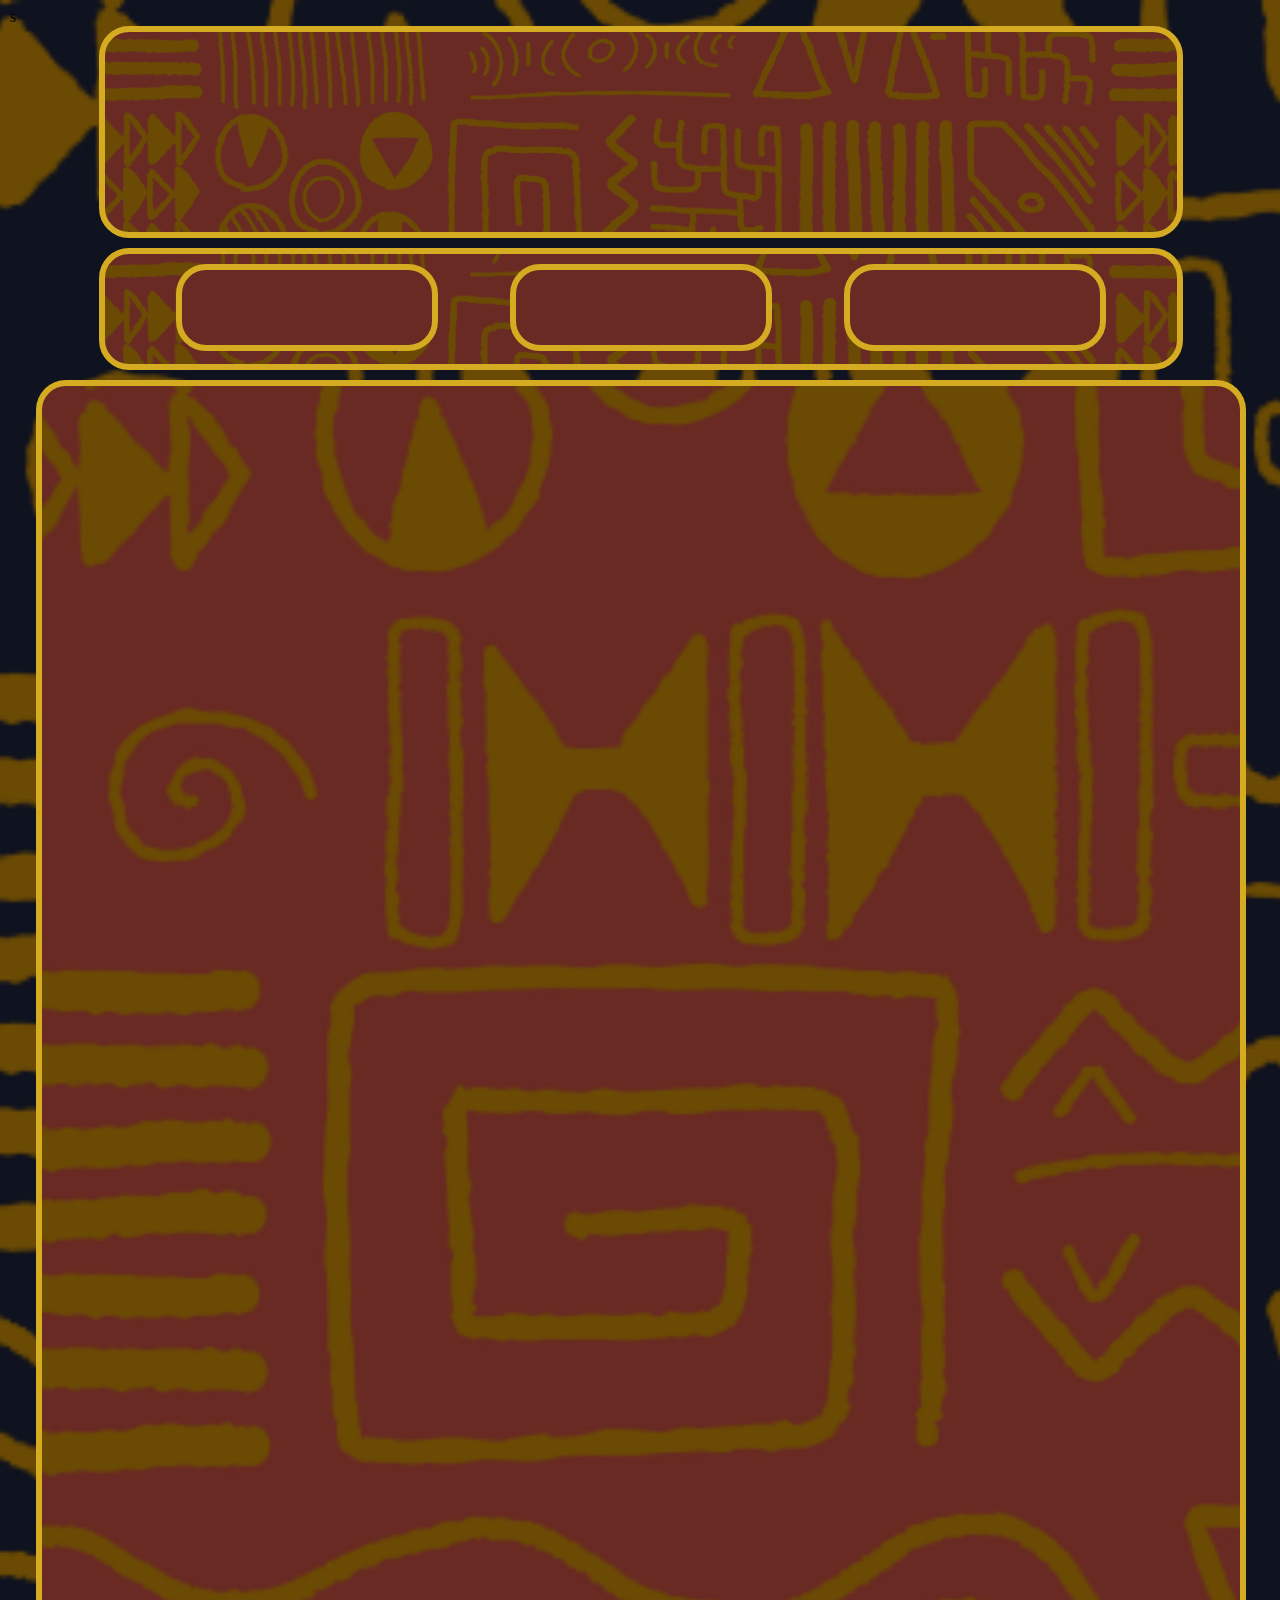
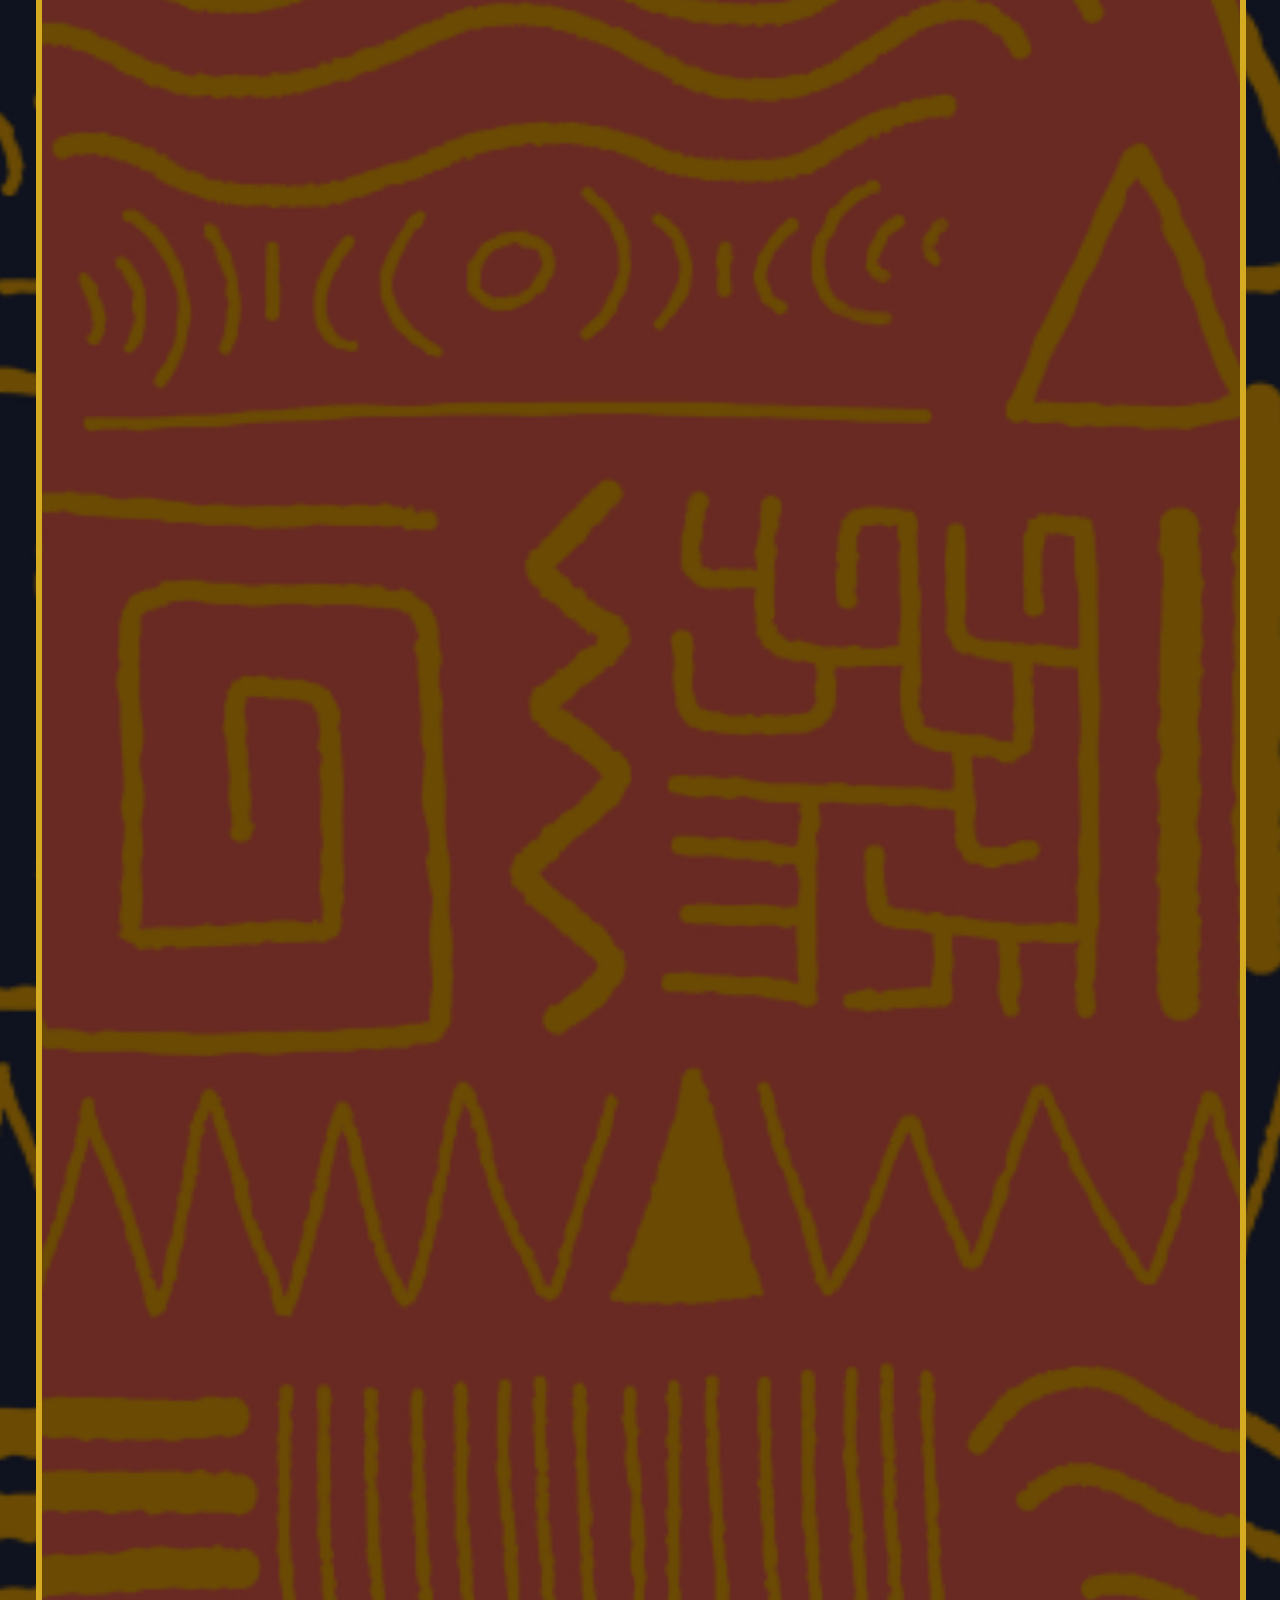
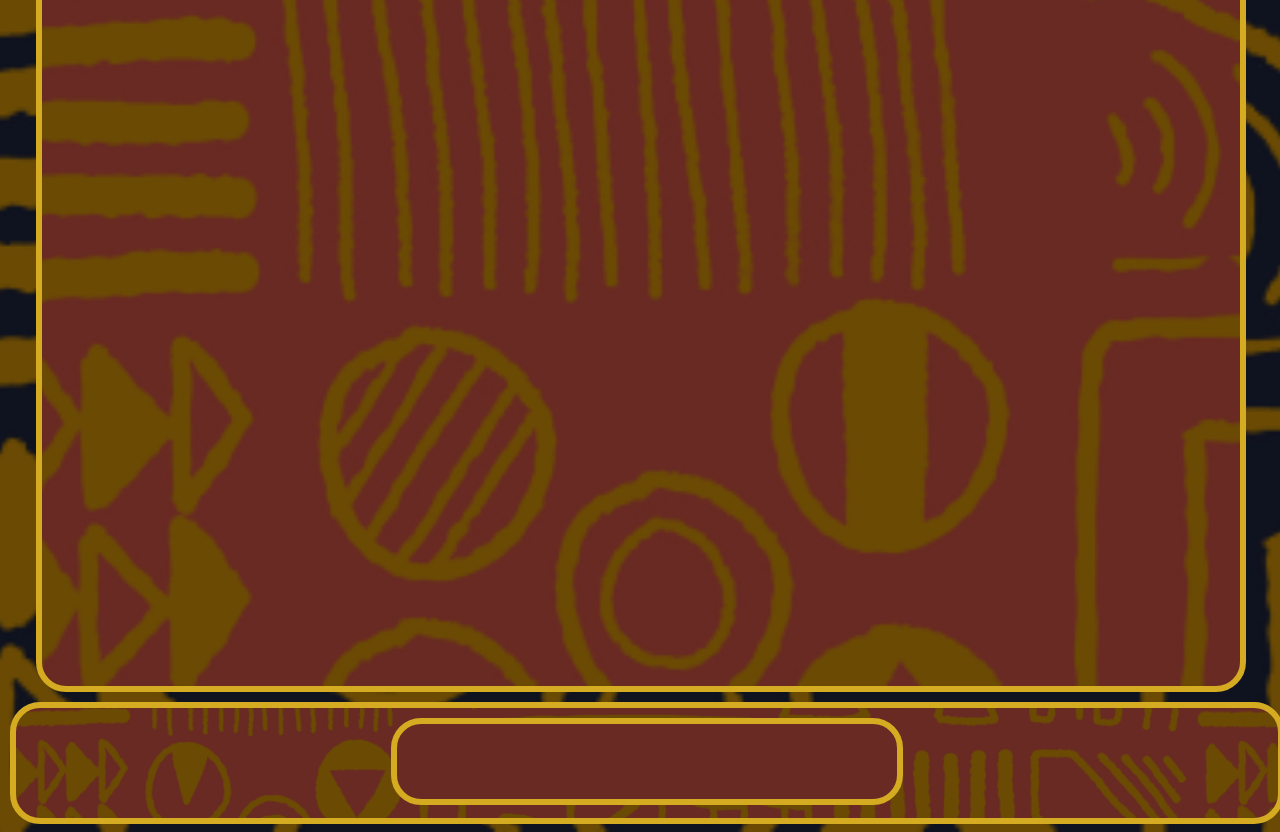
<file: projetos.html>
s<!DOCTYPE html>
<html lang="pt-BR"> 
<head> 
    <link rel="stylesheet" href="css/projetos.css">
 <meta charset="UTF-8"> 
 <meta name="viewport" content="width=device-width, initial-scale=1.0">  <title>UBUNTU</title>
 <link rel="icon" type="image/png" href=""> 
</head>
<center>
<header>

</header> 
<nav>
  <section>
    
  </section>

  <section>
    
  </section>

  <section>
    
  </section>
</nav>
<main>
</main>
<footer>

    <right>
   <section id="ir" class="section">
    
  </section>
  </right>

  <left>
    
  </left>
</footer>
</center>
<body>

</body>
</html>
</file>
<file: css/projetos.css>
/* 
OBS: Use semântica quando possível

Escreva aqui as modificações de cada versão do css 

V1: Nessa versão foi Criada o header, o nav e o main, também foi colocado a imgem de fundo no body

V1.1:Reajustei a centralização do main além de aumentar a altura para que ficasse melhor para colocar o contéudo, também foi criado um quadro de section para colocar os botões do nav, usei um margin-top para poder criar um espaçamento entre cada um dos quadros, usei o footer para fazer um local para colocar 2 sections para usar como botões para trafegar entre paginas alem de aplicar a imagem de fundo, também dentro do main e dos outros quadros com exeção dos sections, complementei os sections colocando um hover em cada e colocando um transition para que o hover tivesse um animação mais suave

V1.3.5:Reajuste da velocidade do aumento de tamanho no botões do section, adição da propriedade pra quando ficar responsoivo manter tamanho igual

deixar responsivo
*/
body{
    background-image: url("../imagens/bg1.png");
    background-repeat:repeat;
    background-size: cover;
    background-position: center;
    background-color: #0F121F;
    padding-left:2px;
}

header{
    width: 85%;
    height: 200px;
    background-color: #692A23;
    border: 6px solid #D5AB21;
    border-radius: 30px;
    float: center;
     background-image: url("../imagens/bg1.png");
    background-repeat:repeat;
    background-size: cover;
    background-position: center;
}
nav{
    display: flex;
    justify-content: space-evenly;
    width: 85%;
    height: 110px;
    background-color: #692A23;
    border: 6px solid #D5AB21;
    border-radius: 30px;
    float: center;
    margin-top: 10px;
     background-image: url("../imagens/bg1.png");
    background-repeat:repeat;
    background-size: cover;
    background-position: center;
}
main{
    width: 95%;
    height: 3500px;
    background-color: #692A23;
    border: 6px solid #D5AB21;
    border-radius: 30px;
    float: center;
    margin-top: 10px;
     background-image: url("../imagens/bg1.png");
    background-repeat:repeat;
    background-size: cover;
    background-position: center;
}
section{
    width: 250px;
    height: 75px;
    background-color: #692A23;
    border: 6px solid #D5AB21;
    border-radius: 30px;
    float: left;
    margin-top: 10px;
    transition: 0.2s;
}
#ir{
    float: center;
    width: 500px;
}
#texto{
    width: 80%;
    height: 3000px;


}
section:hover{
    scale: 1.2;
}
footer{
 width: 100%;
  display: flex;
    justify-content: center;
    height: 110px;
    background-color: #692A23;
    border: 6px solid #D5AB21;
    border-radius: 30px;
    float: center;
    margin-top: 10px;
     background-image: url("../imagens/bg1.png");
    background-repeat:repeat;
    background-size: cover;
    background-position: center;
    }


@media (max-width: 1024px) {

section {
width: 100px;


    }

#ir{
    float: center;
    width: 100px;
    }
     
    
}
</file>
